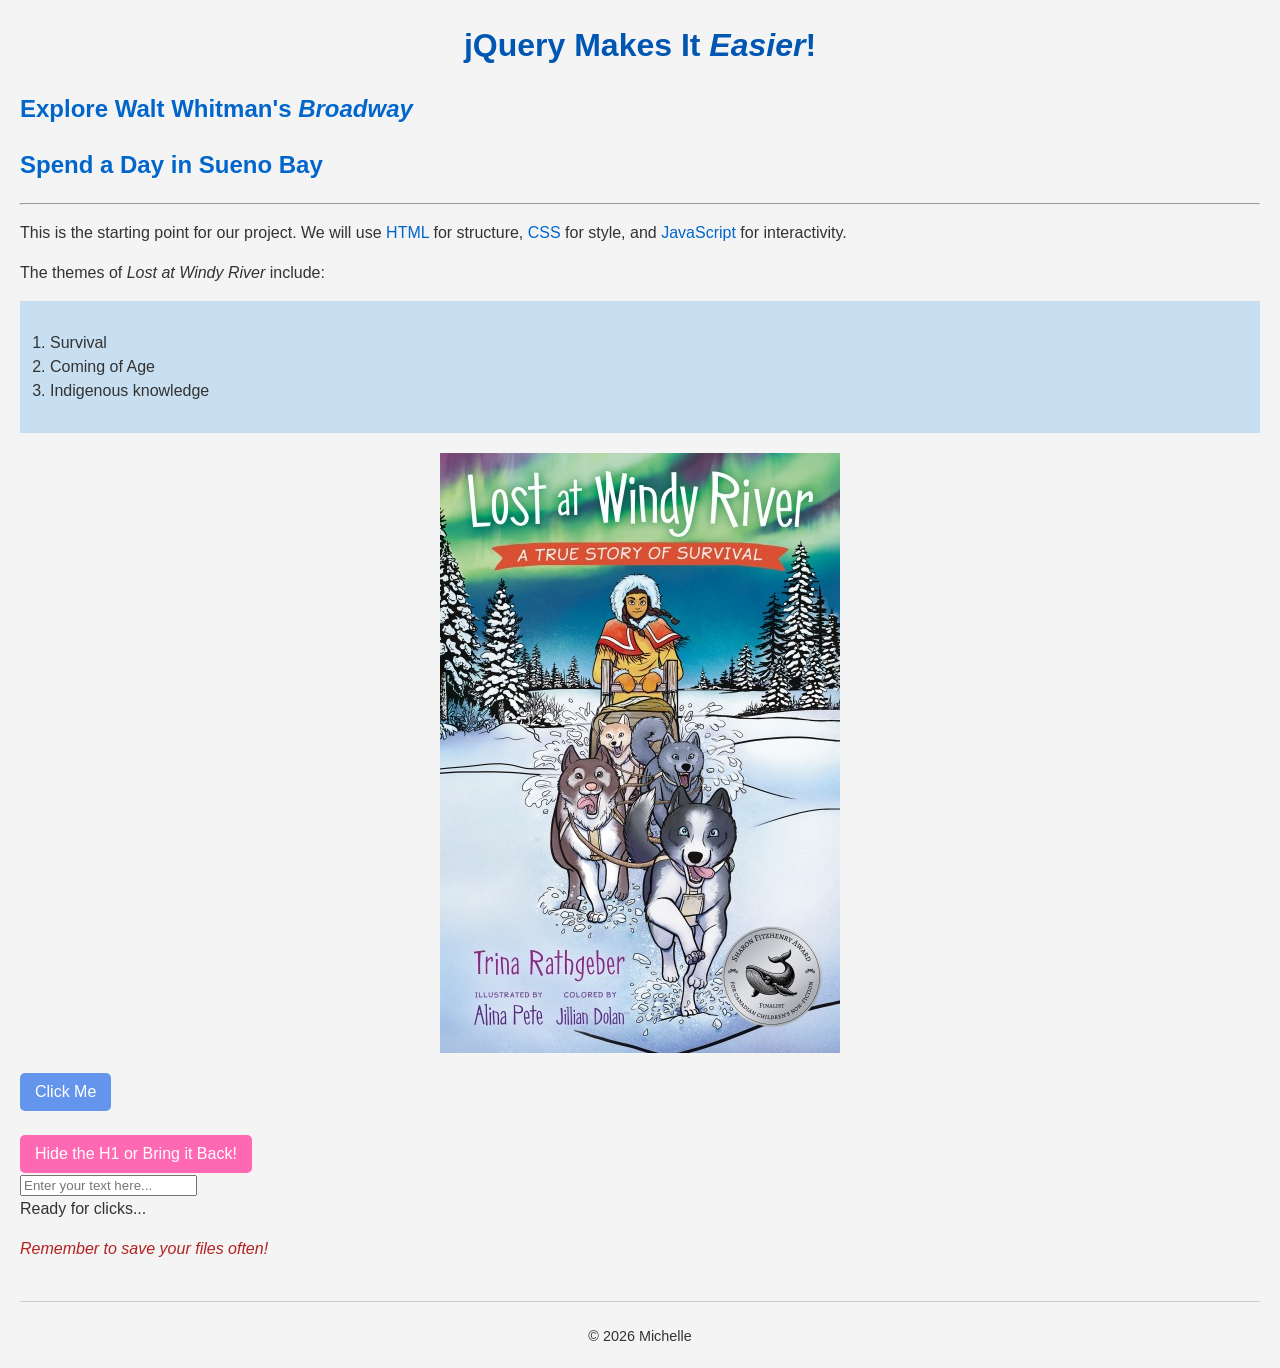
<file: index.html>
<!doctype HTML>
<html lang="en">

<head>
  <meta charset="utf-8">
  <title>My DHSI Javascript Project</title>
  <link rel="stylesheet" href="styles.css">
  <link rel="icon" type="image/png" href="/images/favicon.png">
</head>

<body>
  <h1>This is my DHSI Javascript Project</h1>
  <h2><a href="poem.html">Explore Walt Whitman's <em>Broadway</em></a></h2>
  <h2><a href="suenobay.html">Spend a Day in Sueno Bay</a></h2>
<hr>
  <p>This is the starting point for our project. We will use <a
      href="https://developer.mozilla.org/en-US/docs/Web/HTML">HTML</a> for structure, <a
      href="https://developer.mozilla.org/en-US/docs/Web/CSS">CSS</a> for style, and <a
      href="https://developer.mozilla.org/en-US/docs/Web/JavaScript">JavaScript</a> for interactivity.</p>

  <p>The themes of <em>Lost at Windy River</em> include:
  <ol>
    <li>Survival</li>
    <li>Coming of Age</li>
    <li>Indigenous knowledge</li>
  </ol>
  </p>

  <img src="images/lostatwindyriver.jpg" alt="cover of Lost at Windy River" />
  <button id="myButton">Click Me</button>
  <br />
  <br />
  <button id="hideButton">Hide the H1 or Bring it Back!</button>
  <br />

  <input type="text" id="textInput" placeholder="Enter your text here...">
  <div id="outputArea"></div>

  <p class="important-note">Remember to save your files often!</p>


  <div id="page-footer">
    <p>&copy; 2026 Michelle</p>
  </div>
    <!-- Include jQuery FIRST -->
    <script src="https://code.jquery.com/jquery-3.7.1.min.js" integrity="sha256-/JqT3SQfawRcv/BIHPThkBvs0OEvtFFmqPF/lYI/Cxo=" crossorigin="anonymous"></script>
    <!-- Then include your script -->
  <script src="script.js"></script>
</body>

</html>
</file>
<file: styles.css>
body {
    font-family: Arial, Helvetica, sans-serif; /* Font stack, tries Arial first */
    line-height: 1.5; /* Spacing between lines */
    background-color: #f4f4f4; /* Light gray background */
    color: #333; /* Dark gray text color */
    margin: 20px; /* Add some space around the body content */
  }
  
  h1 {
    color: #0056b3; /* A shade of blue */
    text-align: center; /* Center the heading */
  }
  
  /* Style links */
  a {
    color: #0066cc;
    text-decoration: none; /* Remove underline */
  }
  
  a:hover { /* Style links when mouse hovers over them */
    color: #004080;
    text-decoration: underline; /* Add underline on hover */
  }
  
/* Style ordered lists */
ol {
    background-color: #C8DFF1;
    padding: 30px;
  }

  /* Style image */
img {
    max-width: 100%;
    display: block;
    margin: 20px auto;
  }

  /* Example class */
  .important-note {
    font-style: italic;
    color: firebrick;
  }
  
  /* Example ID */
  #page-footer {
    margin-top: 40px;
    padding-top: 10px;
    border-top: 1px solid #ccc; /* Light gray top border */
    font-size: 0.9em; /* Slightly smaller font */
    text-align: center;
  }
  
  /* Add an example .active class to styles.css: */

.active {
  text-shadow: 2px 2px 5px grey;
}
</file>
